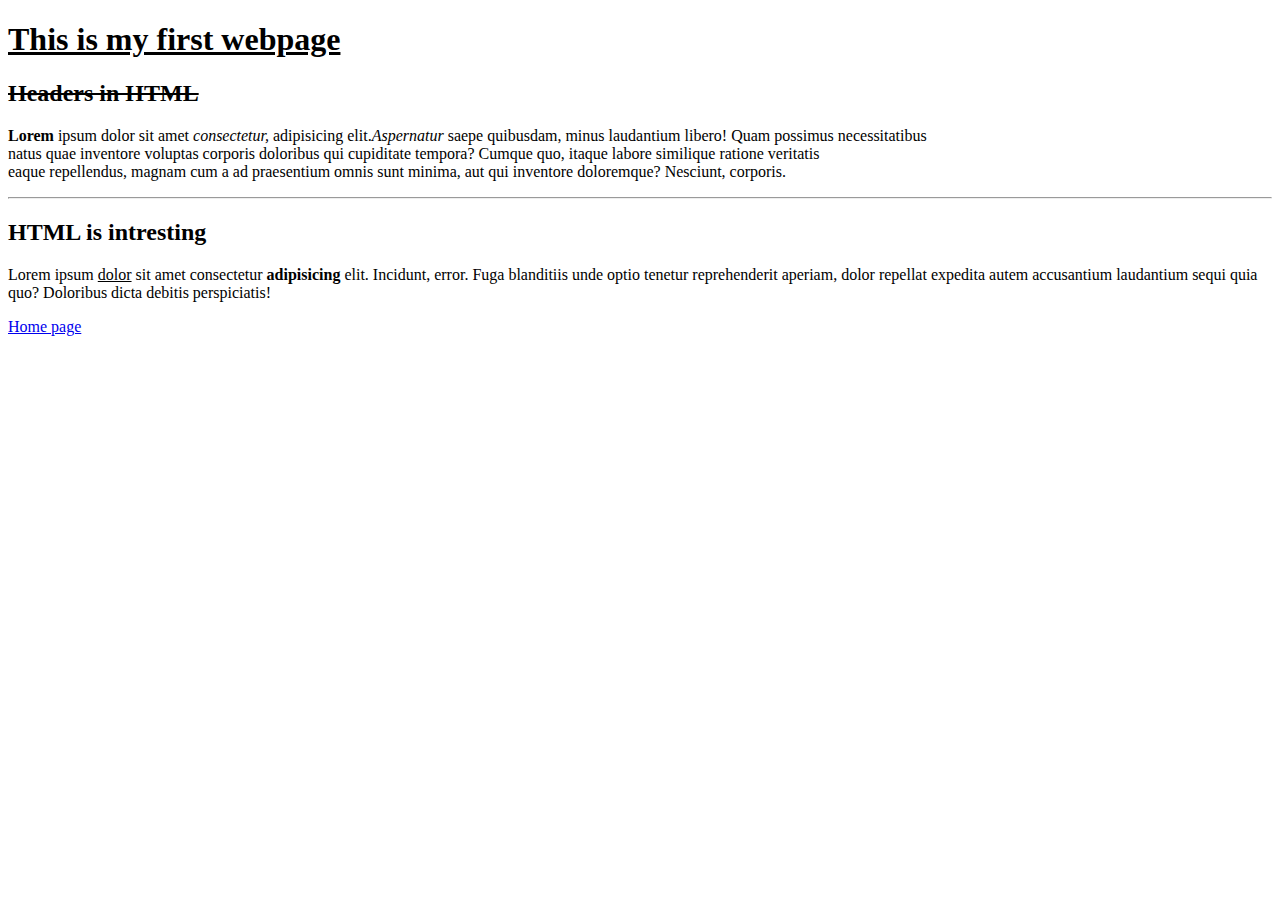
<file: blog.html>
<!DOCTYPE html>
<html>

<head>
    <title></title>
</head>
    <body>
   <h1><u>This is my first webpage</u></h1>
   <h2><strike>Headers in HTML</strike></h2>
      <p>
          <b>Lorem </b>ipsum dolor sit amet <i>consectetur,</i> adipisicing elit.<em>Aspernatur </em> saepe quibusdam, minus laudantium libero! Quam possimus necessitatibus<br> natus quae inventore voluptas corporis doloribus qui cupiditate tempora? Cumque quo, itaque labore similique ratione veritatis<br> eaque repellendus, magnam cum a ad praesentium omnis sunt minima, aut qui inventore doloremque? Nesciunt, corporis.
      </p>
      <hr>
    <h2>HTML is intresting</h2>
      <p>
        Lorem ipsum <u>dolor</u> sit amet consectetur <strong>adipisicing</strong> elit. Incidunt, error. Fuga blanditiis unde optio tenetur reprehenderit aperiam, dolor repellat expedita autem accusantium laudantium sequi quia quo? Doloribus dicta debitis perspiciatis! 
       </p>
       <a href="./home.html" target="-blank">Home page</a>
    </body>
</html>
</file>
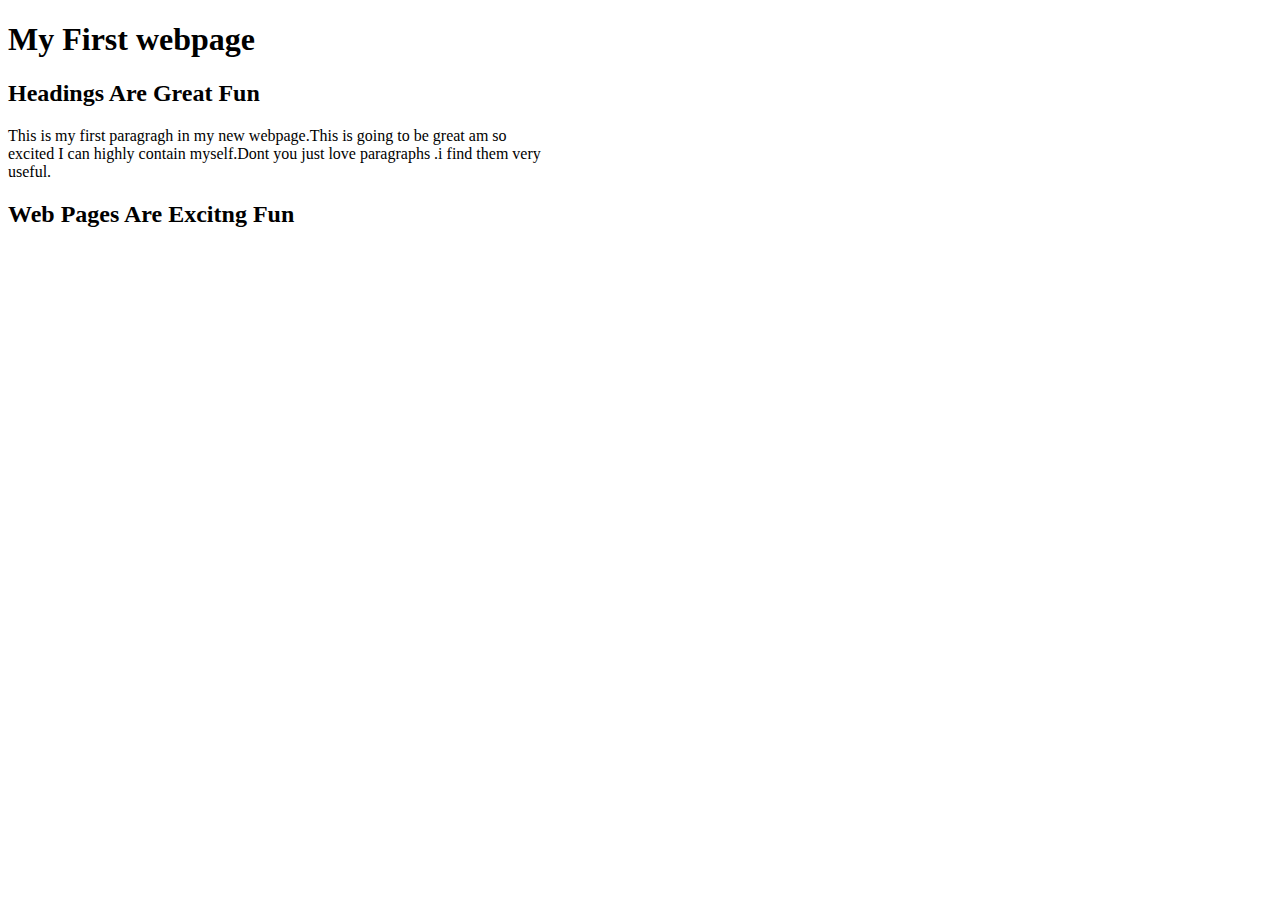
<file: exercise1.html>
<!DOCTYPE html>
<html>
   <head>

   </head>
  <body>
  <h1>My First webpage</h1>
  <h2>Headings Are Great Fun</h2>
     <p>
    This is my first paragragh in my new webpage.This is going to be great am so <br>excited 
    I can highly contain myself.Dont you just love paragraphs .i find them very<br> useful.

    </p>
  <h2>Web Pages Are Excitng Fun</h2>

   </body>
</html>
</file>
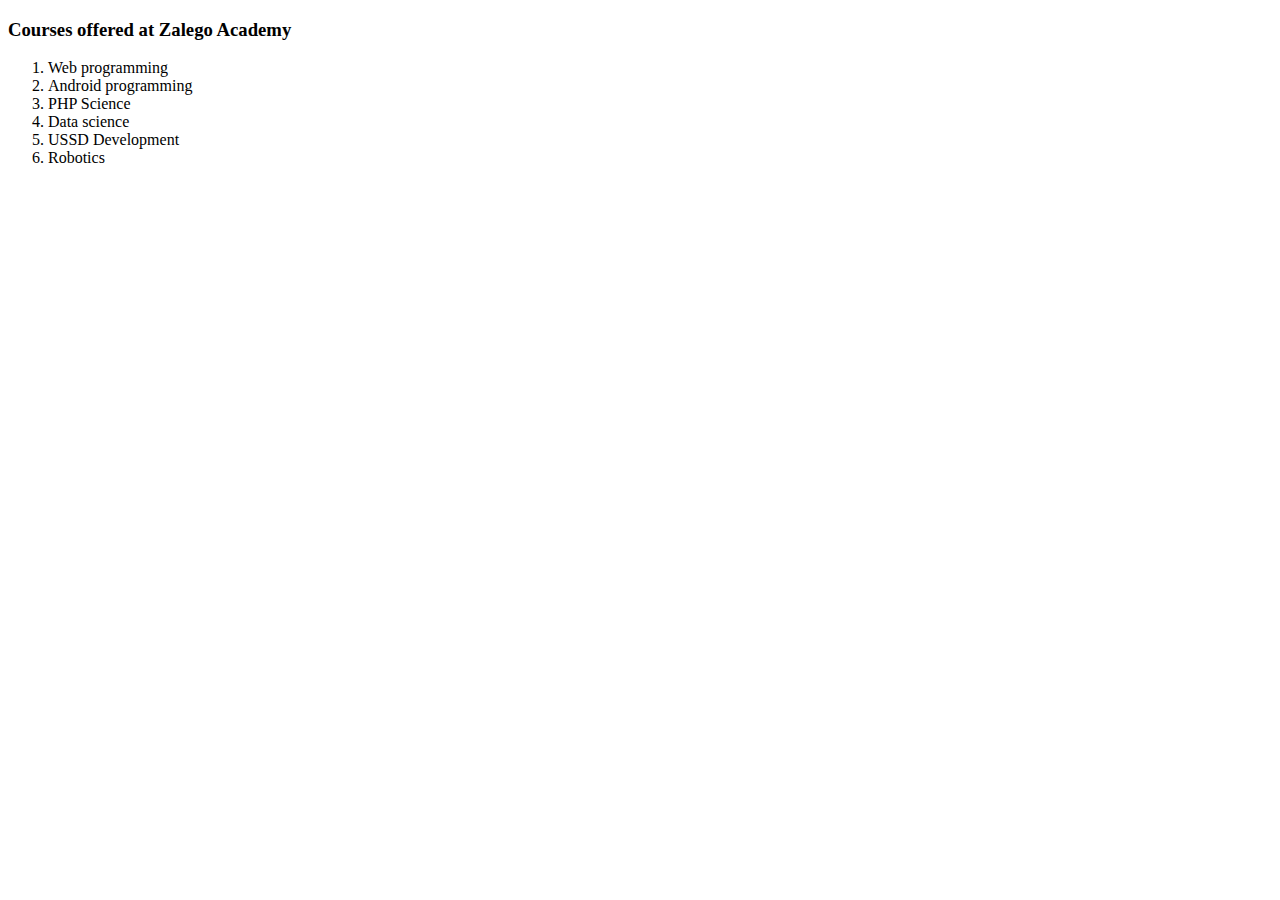
<file: exercise2.html>
<!DOCTYPE html>
<html>
<head>

</head>
<body>
<h3>Courses offered at Zalego Academy</h3>
<ol>
<li>Web programming</li>
<li>Android programming</li>
<li>PHP Science</li>
<li>Data science</li>
 <li>USSD Development</li>
 <li>Robotics</li>   
</ol>



</body>



</html>
</file>
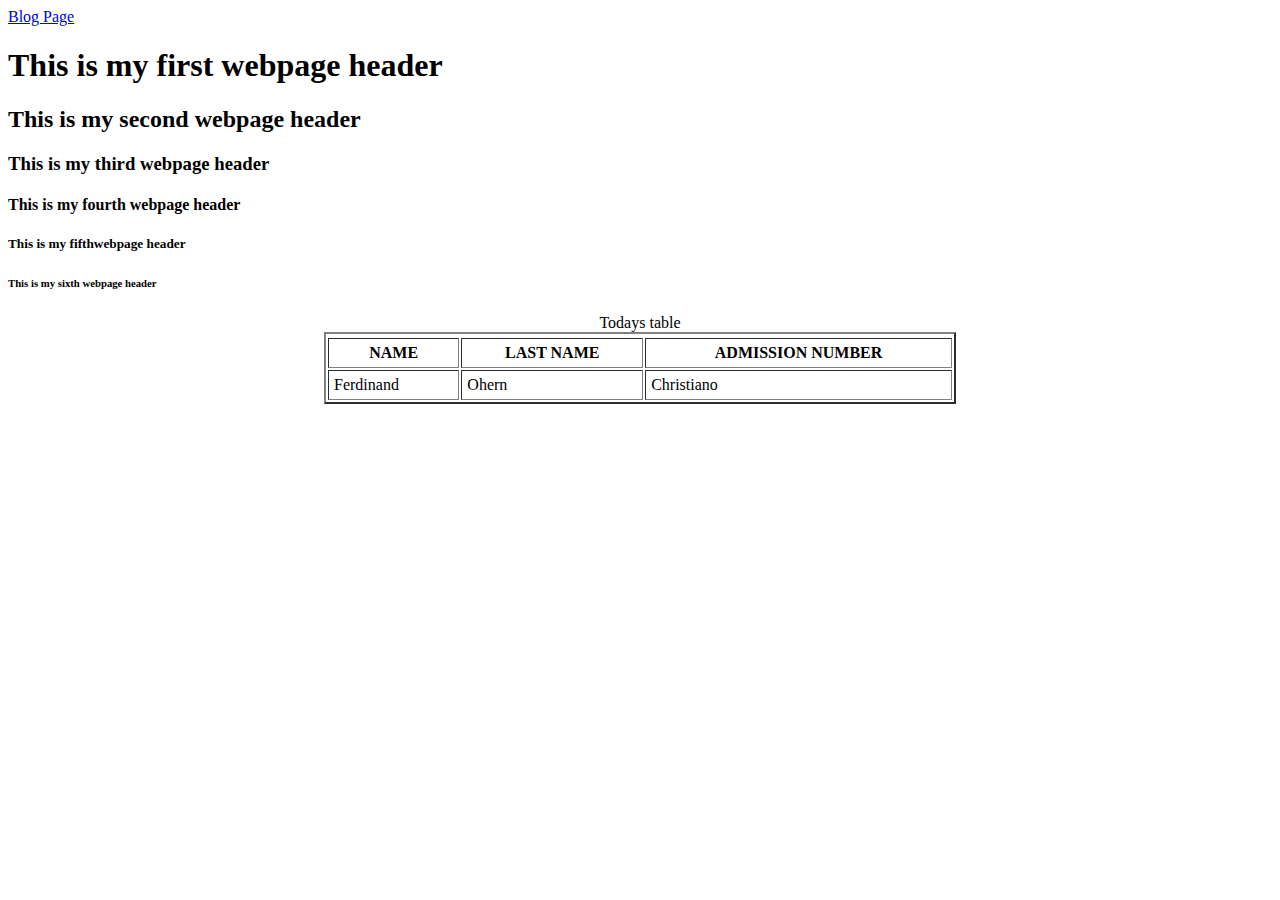
<file: home.html>
<!DOCTYPE html>
<html>
  <head>
    <title>First Website</title>
  </head>
    <body>
      <a href="./blog.html" target="-blank" >Blog Page</a>
      <h1>This is my first webpage header</h1>
      <h2>This is my second webpage header</h2>
      <h3>This is my third webpage header</h3>
      <h4>This is my fourth webpage header</h4>
      <h5>This is my fifthwebpage header</h5>
      <h6>This is my sixth webpage header</h6>
  <center> <table border="2" cellpadding="5px/pc/rem" height="50%"
     width="50%">
      <tr border="3" >
        <caption>Todays table</caption>
         <th>
            NAME
         </th>
        <th>
          LAST NAME
        </th>
        <th>
          ADMISSION NUMBER
        </th>
        </tr>
          <tr>
            <td rowspan="4">Ferdinand</td>
            <td>Ohern</td>
            <td>Christiano</td>
          </tr>
      </table></center>
    </body>
</html>
</file>
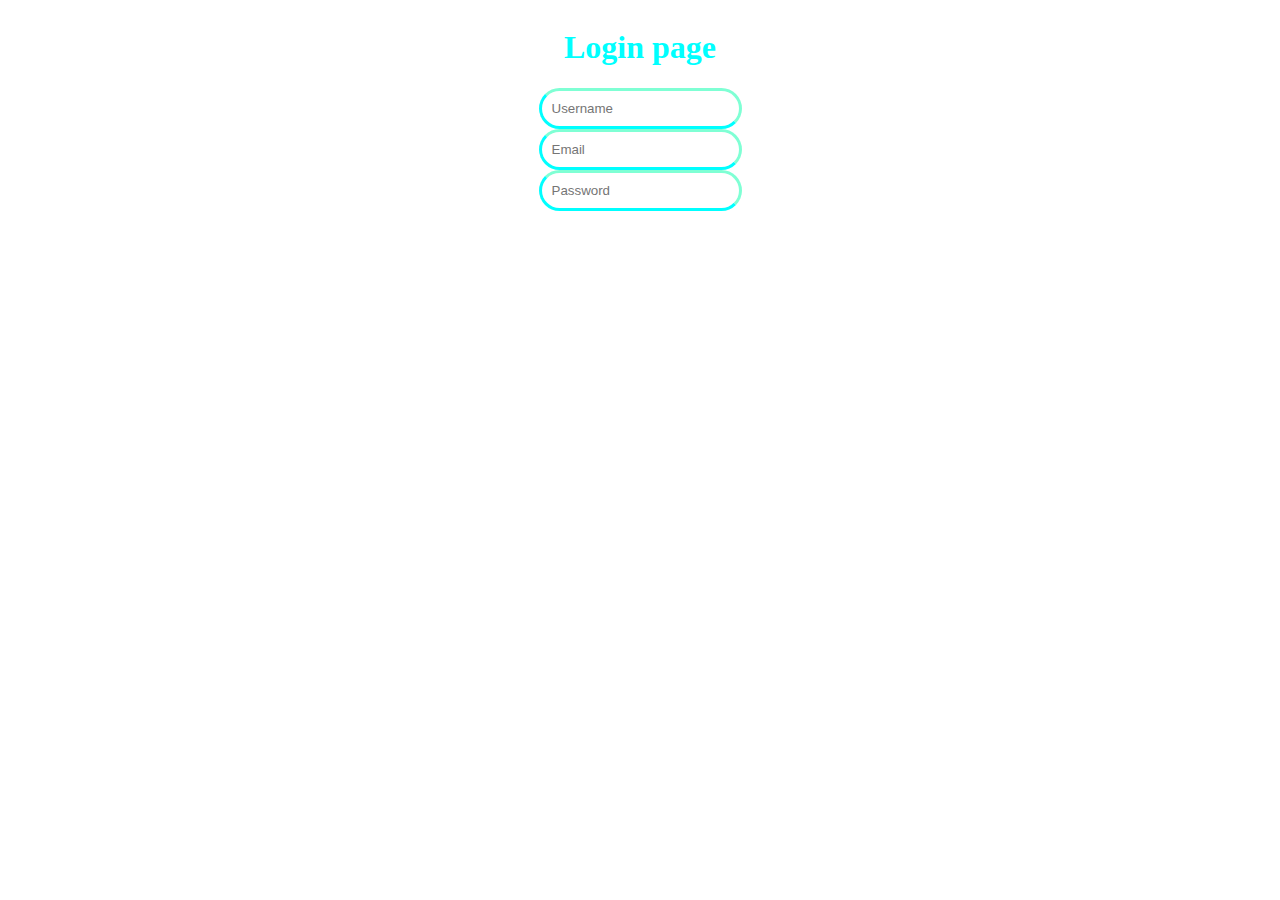
<file: index2.html>
<!DOCTYPE html>
    <html>
        <head>
            <link rel="stylesheet" href="style3.css"/>
            <title>Welcome to my website</title>
        </head>
    <body background="url()">
                <center>
                <div class="container" >
                    <h1>Login page</h1>
                <input type="text" placeholder="Username">
                <br>
                <input type="Email" placeholder="Email">
                <br>
                <input type="password" placeholder="Password">
                </div>
            </center>
            </body>
    </html>
</file>
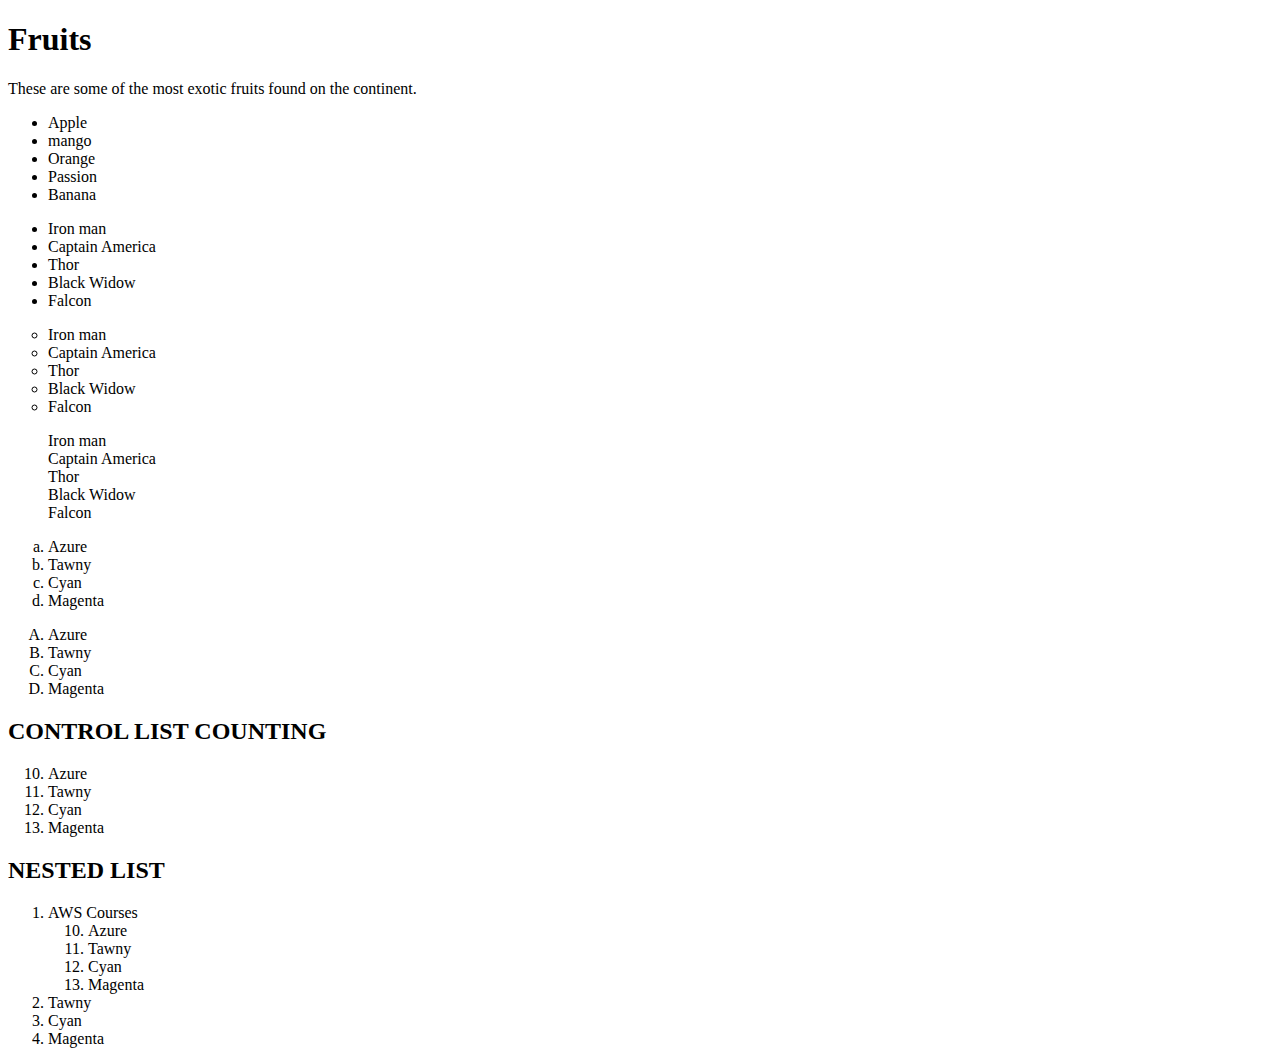
<file: lists.html>
<!DOCTYPE html>
<html>

<head>
    <title></title>
</head>
    <body>
    
  <h1>Fruits</h1>
    <p>
       These are some of the most exotic fruits found on the continent.
       <ul>
        <li>Apple</li>
        <li>mango</li>
        <li>Orange</li>
        <li>Passion</li>
        <li>Banana</li>
    </ul>
     <ul style="list-style-type: disc;">
        <li>Iron man</li>
        <li>Captain America</li>
        <li>Thor</li>
        <li>Black Widow</li>
        <li>Falcon</li>
     </ul>
    </p>
    <ul style="list-style-type: circle;">
        <li>Iron man</li>
        <li>Captain America</li>
        <li>Thor</li>
        <li>Black Widow</li>
        <li>Falcon</li>
     </ul>
     <ul style="list-style-type: none;">
        <li>Iron man</li>
        <li>Captain America</li>
        <li>Thor</li>
        <li>Black Widow</li>
        <li>Falcon</li>
     </ul>
     <ol type="a">
          <li>Azure</li>
          <li>Tawny</li>
          <li>Cyan</li>
          <li>Magenta</li>

     </ol>
     <ol type="A">
        <li>Azure</li>
        <li>Tawny</li>
        <li>Cyan</li>
        <li>Magenta</li>
   </ol>
   <h2>CONTROL LIST COUNTING</h2>
   <ol start="10">
    <li>Azure</li>
    <li>Tawny</li>
    <li>Cyan</li>
    <li>Magenta</li>

   </ol>
</ol>
<h2>NESTED LIST </h2>
<ol>
   <li>AWS Courses</li>
     <ol start="10">
       <li>Azure</li>
       <li>Tawny</li>
       <li>Cyan</li>
       <li>Magenta</li>
      </ol>
 <li>Tawny</li>
 <li>Cyan</li>
 <li>Magenta</li>

</ol

    </body>
</html>
</file>
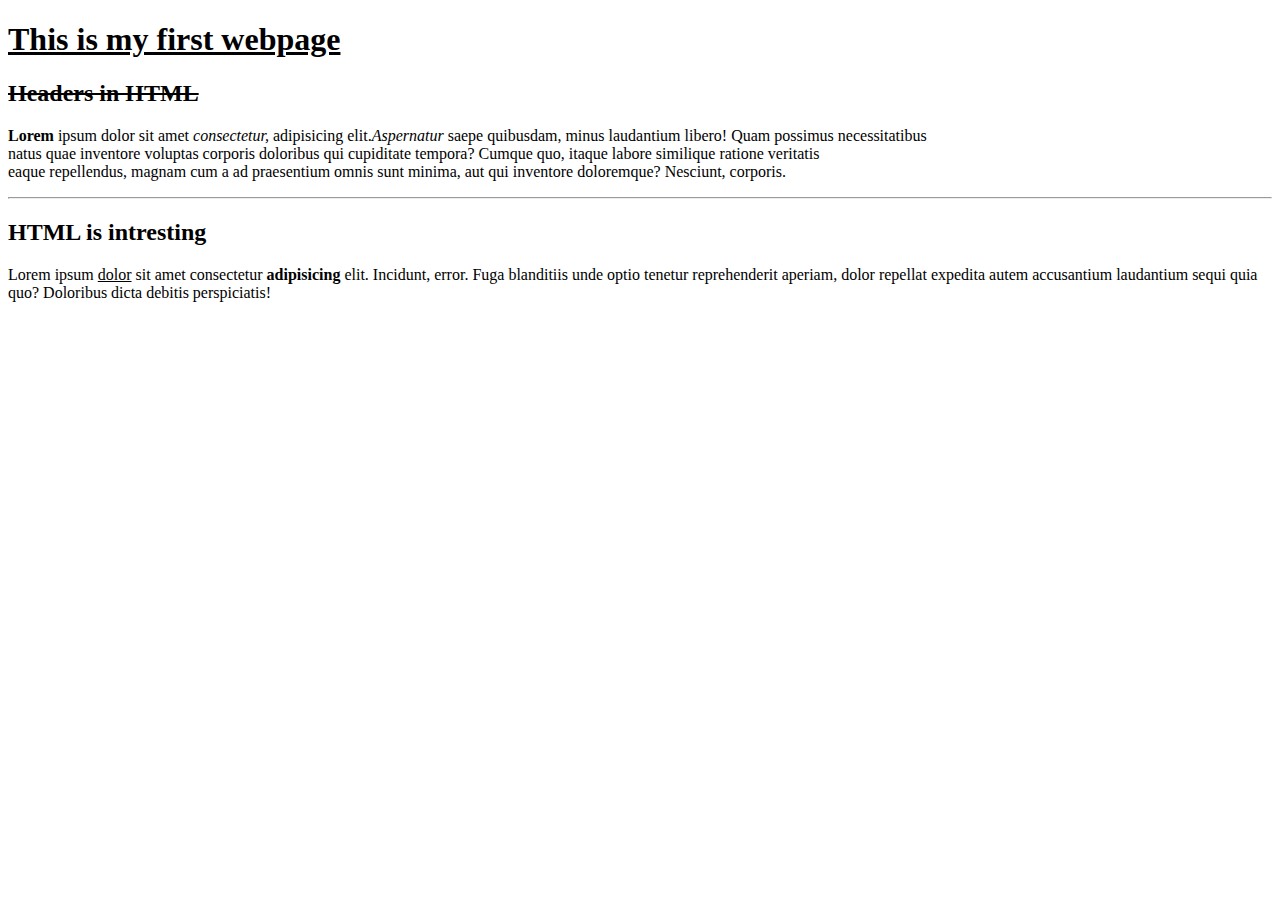
<file: paragraphs.html>
<!DOCTYPE html>
<html>

<head>
    <title></title>
</head>
    <body>
      <h1><u>This is my first webpage</u></h1>
      <h2><strike>Headers in HTML</strike></h2>
      <p>
          <b>Lorem </b>ipsum dolor sit amet <i>consectetur,</i> adipisicing elit.<em>Aspernatur </em> saepe quibusdam, minus laudantium libero! Quam possimus necessitatibus<br> natus quae inventore voluptas corporis doloribus qui cupiditate tempora? Cumque quo, itaque labore similique ratione veritatis<br> eaque repellendus, magnam cum a ad praesentium omnis sunt minima, aut qui inventore doloremque? Nesciunt, corporis.
      </p>
      <hr>
      <h2>HTML is intresting</h2>
    
      <p>
        Lorem ipsum <u>dolor</u> sit amet consectetur <strong>adipisicing</strong> elit. Incidunt, error. Fuga blanditiis unde optio tenetur reprehenderit aperiam, dolor repellat expedita autem accusantium laudantium sequi quia quo? Doloribus dicta debitis perspiciatis! 
  </p>
    </body>
</html>
</file>
<file: style3.css>
h1{
	color:aqua;
}
input{
    border: solid;
	border-top-color: aquamarine;
	border-bottom-color:aqua ;
    border-right-color:aquamarine;
	border-left-color: aqua;
	padding: 10px;
	border-radius: 20px;
	border-radius: 50px;
	
}
body{
	background-image:url(https://images-cdn.welcomesoftware.com/Zz0wZGI4ZTI2NjhlNGQxMWViODVlN2QzNTI0ZjhkZTQyOA==) ;
}
.container{
	background-image: url();
	align-items: center;
	align-content: center;
}
</file>
